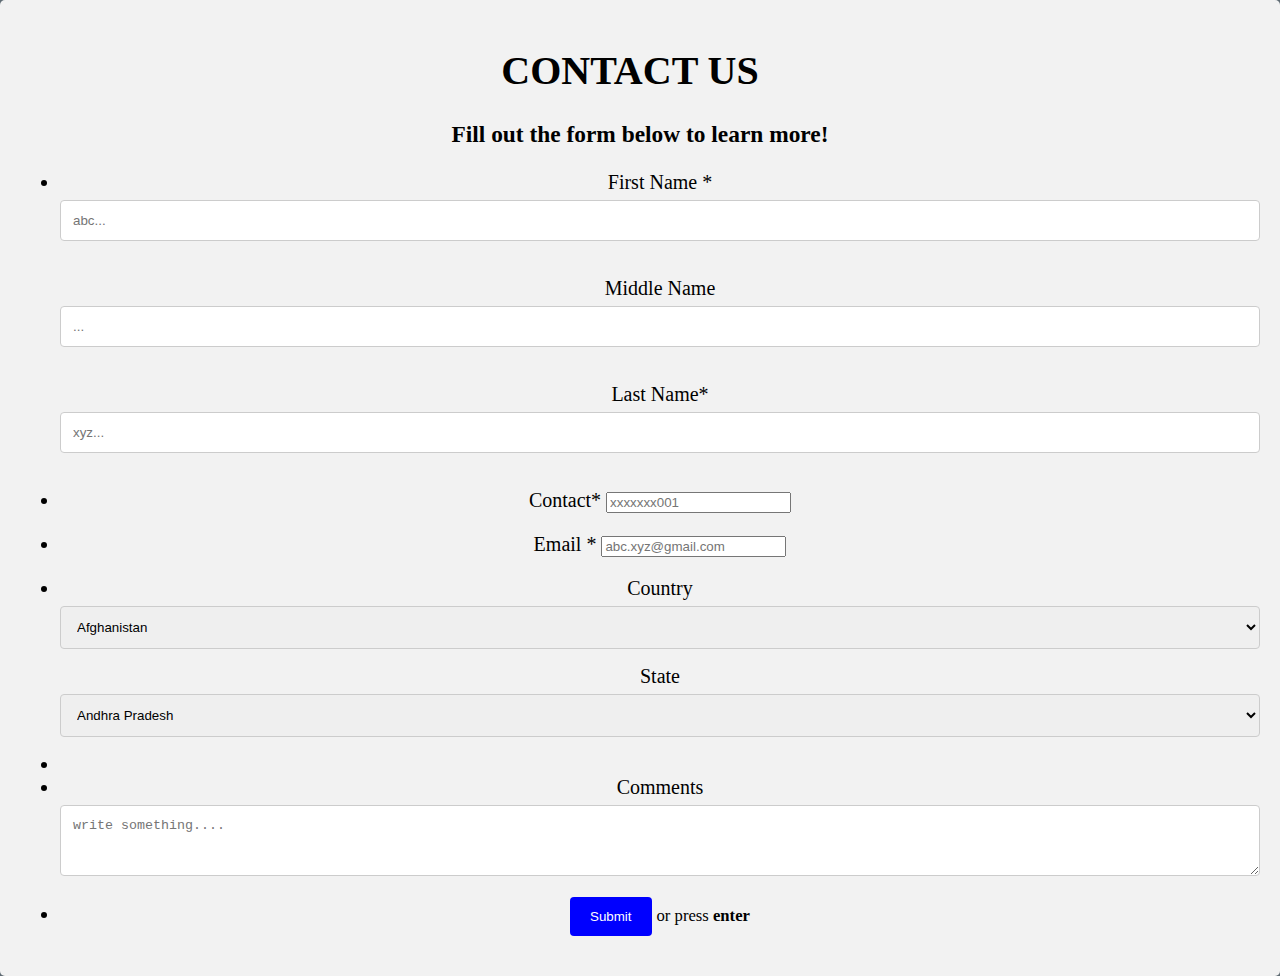
<file: contact.html>
<!DOCTYPE html>
<html lang="en">
    <head>
        <meta charset="utf-8">
        <title> This is contact detail to reach me</title>
        <link rel="stylesheet" href="/contact.css">
    </head>
    <style>
        body{
            background-image: "https://i0.wp.com/abhype.com/wp-content/uploads/2021/11/Contact-Us.jpg";
        }
    </style>
    <body style ="background-color: rgb(96, 108, 116);">
        <div class="container">
            <div class="row header">
              <h1>CONTACT US &nbsp;</h1>
              <h3>Fill out the form below to learn more!</h3>
            </div>
            <div class="row body">
              <form action="https://formsubmit.co/vivektripaathy@gmail.com"  method="POST">
                <ul>
                  
                  <li>
                    <p class="left">
                      <label for="first_name">First Name <span class="req">*</span></label>
                      <input type="text" name="first_name" placeholder="abc..." />
                    </p>
                    <p class="middle">
                        <label for="middle-nmae">Middle Name</label>
                        <input type="text" name="middle_name" placeholder="..."/>
                    </p>
                    <p class="pull-right">
                      <label for="last_name">Last Name<span class="req">*</span></label>
                      <input type="text" name="last_name" placeholder="xyz..." />      
                    </p>
                  </li>
                  <li>
                      <p>
                          <lable for="contact_no.">Contact<span class="req">*</span></lable>
                          <input type="contact_no." name="contact_no." placeholder="xxxxxxx001"/>
                      </p>
                  </li>
                  <li>
                    <p>
                      <label for="email">Email <span class="req">*</span></label>
                      <input type="email" name="email" placeholder="abc.xyz@gmail.com" />
                    </p>
                  </li>  
                  <li>
                    <label for="country">Country</label>
                    <select id="Country" name="Country">
                      <option value="Afganistan">Afghanistan</option>
                      <option value="Albania">Albania</option>
                      <option value="Algeria">Algeria</option>
                      <option value="American Samoa">American Samoa</option>
                      <option value="Andorra">Andorra</option>
                      <option value="Angola">Angola</option>
                      <option value="Anguilla">Anguilla</option>
                      <option value="Antigua & Barbuda">Antigua & Barbuda</option>
                      <option value="Argentina">Argentina</option>
                      <option value="Armenia">Armenia</option>
                      <option value="Aruba">Aruba</option>
                      <option value="Australia">Australia</option>
                      <option value="Austria">Austria</option>
                      <option value="Azerbaijan">Azerbaijan</option>
                      <option value="Bahamas">Bahamas</option>
                      <option value="Bahrain">Bahrain</option>
                      <option value="Bangladesh">Bangladesh</option>
                      <option value="Barbados">Barbados</option>
                      <option value="Belarus">Belarus</option>
                      <option value="Bhutan">Bhutan</option>
                      <option value="Bolivia">Bolivia</option>
                      <option value="Bonaire">Bonaire</option>
                      <option value="Bosnia & Herzegovina">Bosnia & Herzegovina</option>
                      <option value="Botswana">Botswana</option>
                      <option value="Brazil">Brazil</option>
                      <option value="British Indian Ocean Ter">British Indian Ocean Ter</option>
                      <option value="Brunei">Brunei</option>
                      <option value="Bulgaria">Bulgaria</option>
                      <option value="Burkina Faso">Burkina Faso</option>
                      <option value="Burundi">Burundi</option>
                      <option value="Cambodia">Cambodia</option>
                      <option value="Cameroon">Cameroon</option>
                      <option value="Canada">Canada</option>
                      <option value="Canary Islands">Canary Islands</option>
                      <option value="Cape Verde">Cape Verde</option>
                      <option value="Cayman Islands">Cayman Islands</option>
                      <option value="Central African Republic">Central African Republic</option>
                      <option value="Chad">Chad</option>
                      <option value="Channel Islands">Channel Islands</option>
                      <option value="Chile">Chile</option>
                      <option value="China">China</option>
                      <option value="Christmas Island">Christmas Island</option>
                      <option value="Cocos Island">Cocos Island</option>
                      <option value="Colombia">Colombia</option>
                      <option value="Comoros">Comoros</option>
                      <option value="Congo">Congo</option>
                      <option value="Cook Islands">Cook Islands</option>
                      <option value="Costa Rica">Costa Rica</option>
                      <option value="Cote DIvoire">Cote DIvoire</option>
                      <option value="Croatia">Croatia</option>
                      <option value="Cuba">Cuba</option>
                      <option value="Curaco">Curacao</option>
                      <option value="Cyprus">Cyprus</option>
                      <option value="Czech Republic">Czech Republic</option>
                      <option value="Denmark">Denmark</option>
                      <option value="Djibouti">Djibouti</option>
                      <option value="Dominica">Dominica</option>
                      <option value="Dominican Republic">Dominican Republic</option>
                      <option value="East Timor">East Timor</option>
                      <option value="Ecuador">Ecuador</option>
                      <option value="Egypt">Egypt</option>
                      <option value="El Salvador">El Salvador</option>
                      <option value="Equatorial Guinea">Equatorial Guinea</option>
                      <option value="Eritrea">Eritrea</option>
                      <option value="Estonia">Estonia</option>
                      <option value="Ethiopia">Ethiopia</option>
                      <option value="Falkland Islands">Falkland Islands</option>
                      <option value="Faroe Islands">Faroe Islands</option>
                      <option value="Fiji">Fiji</option>
                      <option value="Finland">Finland</option>
                      <option value="France">France</option>
                      <option value="French Guiana">French Guiana</option>
                      <option value="French Polynesia">French Polynesia</option>
                      <option value="French Southern Ter">French Southern Ter</option>
                      <option value="Gabon">Gabon</option>
                      <option value="Gambia">Gambia</option>
                      <option value="Georgia">Georgia</option>
                      <option value="Germany">Germany</option>
                      <option value="Ghana">Ghana</option>
                      <option value="Gibraltar">Gibraltar</option>
                      <option value="Great Britain">Great Britain</option>
                      <option value="Greece">Greece</option>
                      <option value="Greenland">Greenland</option>
                      <option value="Grenada">Grenada</option>
                      <option value="Guadeloupe">Guadeloupe</option>
                      <option value="Guam">Guam</option>
                      <option value="Guatemala">Guatemala</option>
                      <option value="Guinea">Guinea</option>
                      <option value="Guyana">Guyana</option>
                      <option value="Haiti">Haiti</option>
                      <option value="Hawaii">Hawaii</option>
                      <option value="Honduras">Honduras</option>
                      <option value="Hong Kong">Hong Kong</option>
                      <option value="Hungary">Hungary</option>
                      <option value="Iceland">Iceland</option>
                      <option value="Indonesia">Indonesia</option>
                      <option value="India">India</option>
                      <option value="Iran">Iran</option>
                      <option value="Iraq">Iraq</option>
                      <option value="Ireland">Ireland</option>
                      <option value="Isle of Man">Isle of Man</option>
                      <option value="Israel">Israel</option>
                      <option value="Italy">Italy</option>
                      <option value="Jamaica">Jamaica</option>
                      <option value="Japan">Japan</option>
                      <option value="Jordan">Jordan</option>
                      <option value="Kazakhstan">Kazakhstan</option>
                      <option value="Kenya">Kenya</option>
                      <option value="Kiribati">Kiribati</option>
                      <option value="Korea North">Korea North</option>
                      <option value="Korea Sout">Korea South</option>
                      <option value="Kuwait">Kuwait</option>
                      <option value="Kyrgyzstan">Kyrgyzstan</option>
                      <option value="Laos">Laos</option>
                      <option value="Latvia">Latvia</option>
                      <option value="Lebanon">Lebanon</option>
                      <option value="Lesotho">Lesotho</option>
                      <option value="Liberia">Liberia</option>
                      <option value="Libya">Libya</option>
                      <option value="Liechtenstein">Liechtenstein</option>
                      <option value="Lithuania">Lithuania</option>
                      <option value="Luxembourg">Luxembourg</option>
                      <option value="Macau">Macau</option>
                      <option value="Macedonia">Macedonia</option>
                      <option value="Madagascar">Madagascar</option>
                      <option value="Malaysia">Malaysia</option>
                      <option value="Malawi">Malawi</option>
                      <option value="Maldives">Maldives</option>
                      <option value="Mali">Mali</option>
                      <option value="Malta">Malta</option>
                      <option value="Marshall Islands">Marshall Islands</option>
                      <option value="Martinique">Martinique</option>
                      <option value="Mauritania">Mauritania</option>
                      <option value="Mauritius">Mauritius</option>
                      <option value="Mayotte">Mayotte</option>
                      <option value="Mexico">Mexico</option>
                      <option value="Midway Islands">Midway Islands</option>
                      <option value="Moldova">Moldova</option>
                      <option value="Monaco">Monaco</option>
                      <option value="Mongolia">Mongolia</option>
                      <option value="Montserrat">Montserrat</option>
                      <option value="Morocco">Morocco</option>
                      <option value="Mozambique">Mozambique</option>
                      <option value="Myanmar">Myanmar</option>
                      <option value="Nambia">Nambia</option>
                      <option value="Nauru">Nauru</option>
                      <option value="Nepal">Nepal</option>
                      <option value="Netherland Antilles">Netherland Antilles</option>
                      <option value="Netherlands">Netherlands (Holland, Europe)</option>
                      <option value="Nevis">Nevis</option>
                      <option value="New Caledonia">New Caledonia</option>
                      <option value="New Zealand">New Zealand</option>
                      <option value="Nicaragua">Nicaragua</option>
                      <option value="Niger">Niger</option>
                      <option value="Nigeria">Nigeria</option>
                      <option value="Niue">Niue</option>
                      <option value="Norfolk Island">Norfolk Island</option>
                      <option value="Norway">Norway</option>
                      <option value="Oman">Oman</option>
                      <option value="Pakistan">Pakistan</option>
                      <option value="Palau Island">Palau Island</option>
                      <option value="Palestine">Palestine</option>
                      <option value="Panama">Panama</option>
                      <option value="Papua New Guinea">Papua New Guinea</option>
                      <option value="Paraguay">Paraguay</option>
                      <option value="Peru">Peru</option>
                      <option value="Phillipines">Philippines</option>
                      <option value="Pitcairn Island">Pitcairn Island</option>
                      <option value="Poland">Poland</option>
                      <option value="Portugal">Portugal</option>
                      <option value="Puerto Rico">Puerto Rico</option>
                      <option value="Qatar">Qatar</option>
                      <option value="Republic of Montenegro">Republic of Montenegro</option>
                      <option value="Republic of Serbia">Republic of Serbia</option>
                      <option value="Reunion">Reunion</option>
                      <option value="Romania">Romania</option>
                      <option value="Russia">Russia</option>
                      <option value="Rwanda">Rwanda</option>
                      <option value="St Barthelemy">St Barthelemy</option>
                      <option value="St Eustatius">St Eustatius</option>
                      <option value="St Helena">St Helena</option>
                      <option value="St Kitts-Nevis">St Kitts-Nevis</option>
                      <option value="St Lucia">St Lucia</option>
                      <option value="St Maarten">St Maarten</option>
                      <option value="St Pierre & Miquelon">St Pierre & Miquelon</option>
                      <option value="St Vincent & Grenadines">St Vincent & Grenadines</option>
                      <option value="Saipan">Saipan</option>
                      <option value="Samoa">Samoa</option>
                      <option value="Samoa American">Samoa American</option>
                      <option value="San Marino">San Marino</option>
                      <option value="Sao Tome & Principe">Sao Tome & Principe</option>
                      <option value="Saudi Arabia">Saudi Arabia</option>
                      <option value="Senegal">Senegal</option>
                      <option value="Seychelles">Seychelles</option>
                      <option value="Sierra Leone">Sierra Leone</option>
                      <option value="Singapore">Singapore</option>
                      <option value="Slovakia">Slovakia</option>
                      <option value="Slovenia">Slovenia</option>
                      <option value="Solomon Islands">Solomon Islands</option>
                      <option value="Somalia">Somalia</option>
                      <option value="South Africa">South Africa</option>
                      <option value="Spain">Spain</option>
                      <option value="Sri Lanka">Sri Lanka</option>
                      <option value="Sudan">Sudan</option>
                      <option value="Suriname">Suriname</option>
                      <option value="Swaziland">Swaziland</option>
                      <option value="Sweden">Sweden</option>
                      <option value="Switzerland">Switzerland</option>
                      <option value="Syria">Syria</option>
                      <option value="Tahiti">Tahiti</option>
                      <option value="Taiwan">Taiwan</option>
                      <option value="Tajikistan">Tajikistan</option>
                      <option value="Tanzania">Tanzania</option>
                      <option value="Thailand">Thailand</option>
                      <option value="Togo">Togo</option>
                      <option value="Tokelau">Tokelau</option>
                      <option value="Tonga">Tonga</option>
                      <option value="Trinidad & Tobago">Trinidad & Tobago</option>
                      <option value="Tunisia">Tunisia</option>
                      <option value="Turkey">Turkey</option>
                      <option value="Turkmenistan">Turkmenistan</option>
                      <option value="Turks & Caicos Is">Turks & Caicos Is</option>
                      <option value="Tuvalu">Tuvalu</option>
                      <option value="Uganda">Uganda</option>
                      <option value="United Kingdom">United Kingdom</option>
                      <option value="Ukraine">Ukraine</option>
                      <option value="United Arab Erimates">United Arab Emirates</option>
                      <option value="United States of America">United States of America</option>
                      <option value="Uraguay">Uruguay</option>
                      <option value="Uzbekistan">Uzbekistan</option>
                      <option value="Vanuatu">Vanuatu</option>
                      <option value="Vatican City State">Vatican City State</option>
                      <option value="Venezuela">Venezuela</option>
                      <option value="Vietnam">Vietnam</option>
                      <option value="Virgin Islands (Brit)">Virgin Islands (Brit)</option>
                      <option value="Virgin Islands (USA)">Virgin Islands (USA)</option>
                      <option value="Wake Island">Wake Island</option>
                      <option value="Wallis & Futana Is">Wallis & Futana Is</option>
                      <option value="Yemen">Yemen</option>
                      <option value="Zaire">Zaire</option>
                      <option value="Zambia">Zambia</option>
                      <option value="Zimbabwe">Zimbabwe</option>
                    </select>
                    <label for="state">State</label>
                    <select name="state" id="state" class="form-control">
                      <option value="Andhra Pradesh">Andhra Pradesh</option>
                      <option value="Andaman and Nicobar Islands">Andaman and Nicobar Islands</option>
                      <option value="Arunachal Pradesh">Arunachal Pradesh</option>
                      <option value="Assam">Assam</option>
                      <option value="Bihar">Bihar</option>
                      <option value="Chandigarh">Chandigarh</option>
                      <option value="Chhattisgarh">Chhattisgarh</option>
                      <option value="Dadar and Nagar Haveli">Dadar and Nagar Haveli</option>
                      <option value="Daman and Diu">Daman and Diu</option>
                      <option value="Delhi">Delhi</option>
                      <option value="Lakshadweep">Lakshadweep</option>
                      <option value="Puducherry">Puducherry</option>
                      <option value="Goa">Goa</option>
                      <option value="Gujarat">Gujarat</option>
                      <option value="Haryana">Haryana</option>
                      <option value="Himachal Pradesh">Himachal Pradesh</option>
                      <option value="Jammu and Kashmir">Jammu and Kashmir</option>
                      <option value="Jharkhand">Jharkhand</option>
                      <option value="Karnataka">Karnataka</option>
                      <option value="Kerala">Kerala</option>
                      <option value="Madhya Pradesh">Madhya Pradesh</option>
                      <option value="Maharashtra">Maharashtra</option>
                      <option value="Manipur">Manipur</option>
                      <option value="Meghalaya">Meghalaya</option>
                      <option value="Mizoram">Mizoram</option>
                      <option value="Nagaland">Nagaland</option>
                      <option value="Odisha">Odisha</option>
                      <option value="Punjab">Punjab</option>
                      <option value="Rajasthan">Rajasthan</option>
                      <option value="Sikkim">Sikkim</option>
                      <option value="Tamil Nadu">Tamil Nadu</option>
                      <option value="Telangana">Telangana</option>
                      <option value="Tripura">Tripura</option>
                      <option value="Uttar Pradesh">Uttar Pradesh</option>
                      <option value="Uttarakhand">Uttarakhand</option>
                      <option value="West Bengal">West Bengal</option>
                    </select>
                  </li>      
                  <li><div class="divider"></div></li>
                  <li>
                    <label for="comments">Comments</label>
                    <textarea cols="46" rows="3" name="comments" placeholder="write something...."></textarea>
                  </li>
                  
                  <li>
                    <input class="btn btn-submit" type="submit" value="Submit" />
                    <small>or press <strong>enter</strong></small>
                  </li>
                  
                </ul>
              </form>  
            </div>
          </div>
        
    </body>
</html>
</file>
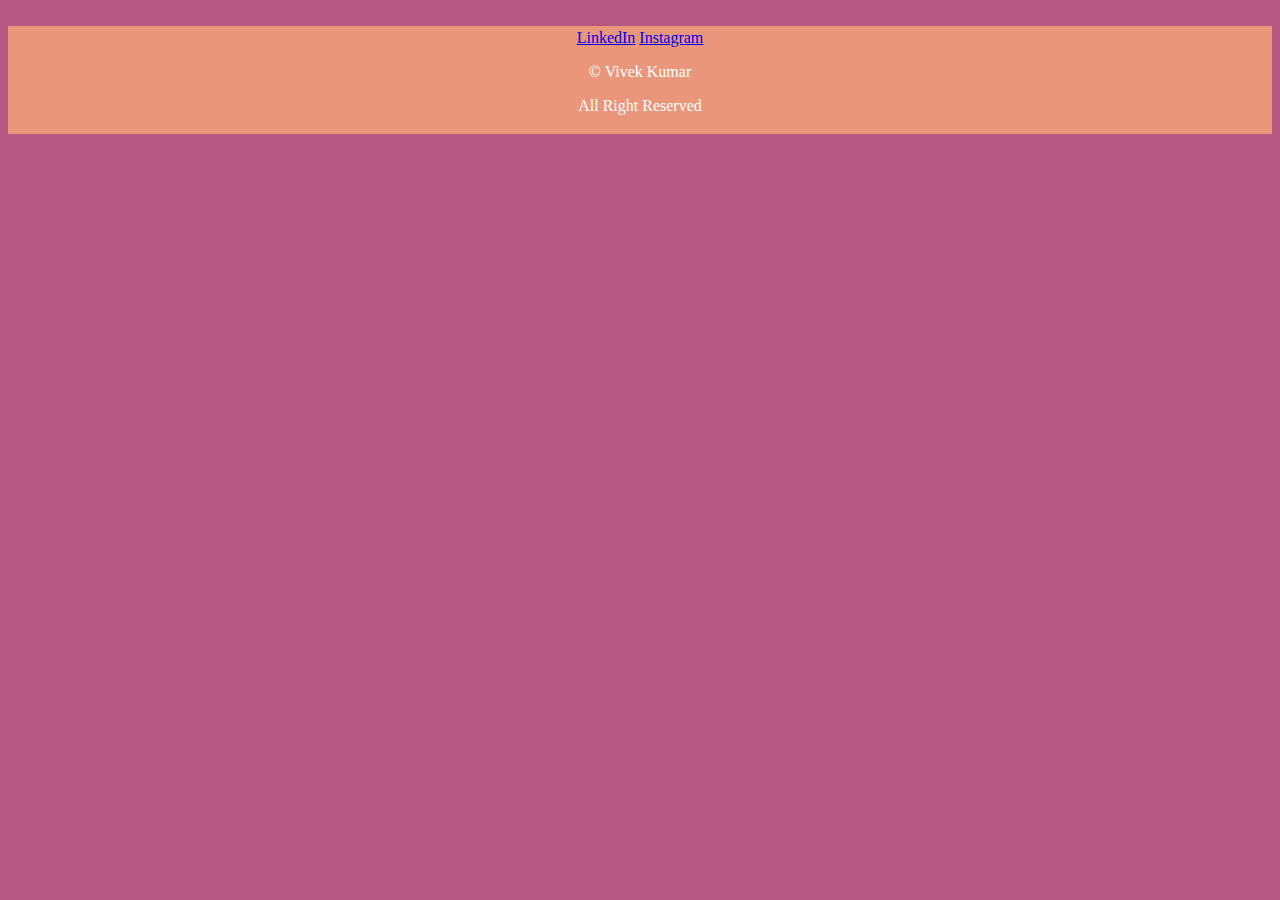
<file: home.html>
<!DOCTYPE html>
<html lang="en">
    <head>
        <style>
            footer {
              text-align: center;
              padding: 3px;
              background-color: DarkSalmon;
              color: white;
            }
            </style>
        <meta charset="utf-8">
        <title>Here you can know more about me</title>
    </head>
    <body style = "background-color: hsl(334, 39%, 53%); text-align: center;">
        <br />
       
        
        <footer> <a class="footer-link" href="https://www.linkedin.com/in/vivektripathi20">LinkedIn</a>
            <a class="footer-link" href=" ">Instagram</a>
            <p>© Vivek Kumar</p>
            <p>All Right Reserved</p></footer> 
           
        
    </body>
</html>
</file>
<file: contact.css>
input[type=text], select, textarea {
    width: 100%;
    padding: 12px;
    border: 1px solid #ccc; 
    border-radius: 4px; 
    box-sizing: border-box; 
    margin-top: 6px; 
    margin-bottom: 16px; 
    resize: vertical 
  }
  
  body {
    background-color:greenyellow;
    margin: 0;
    text-align: center;
    font-family: 'Merriweather', serif;
    font-size: 20px;

    
}

  input[type=submit] {
    background-color: blue;
    color: white;
    padding: 12px 20px;
    border: none;
    border-radius: 4px;
    cursor: pointer;
  }
  
  
  input[type=submit]:hover {
    background-color: #45a049;
  }
  
  .container {
    border-radius: 5px;
    background-color: #f2f2f2;
    padding: 20px;
  }
</file>
